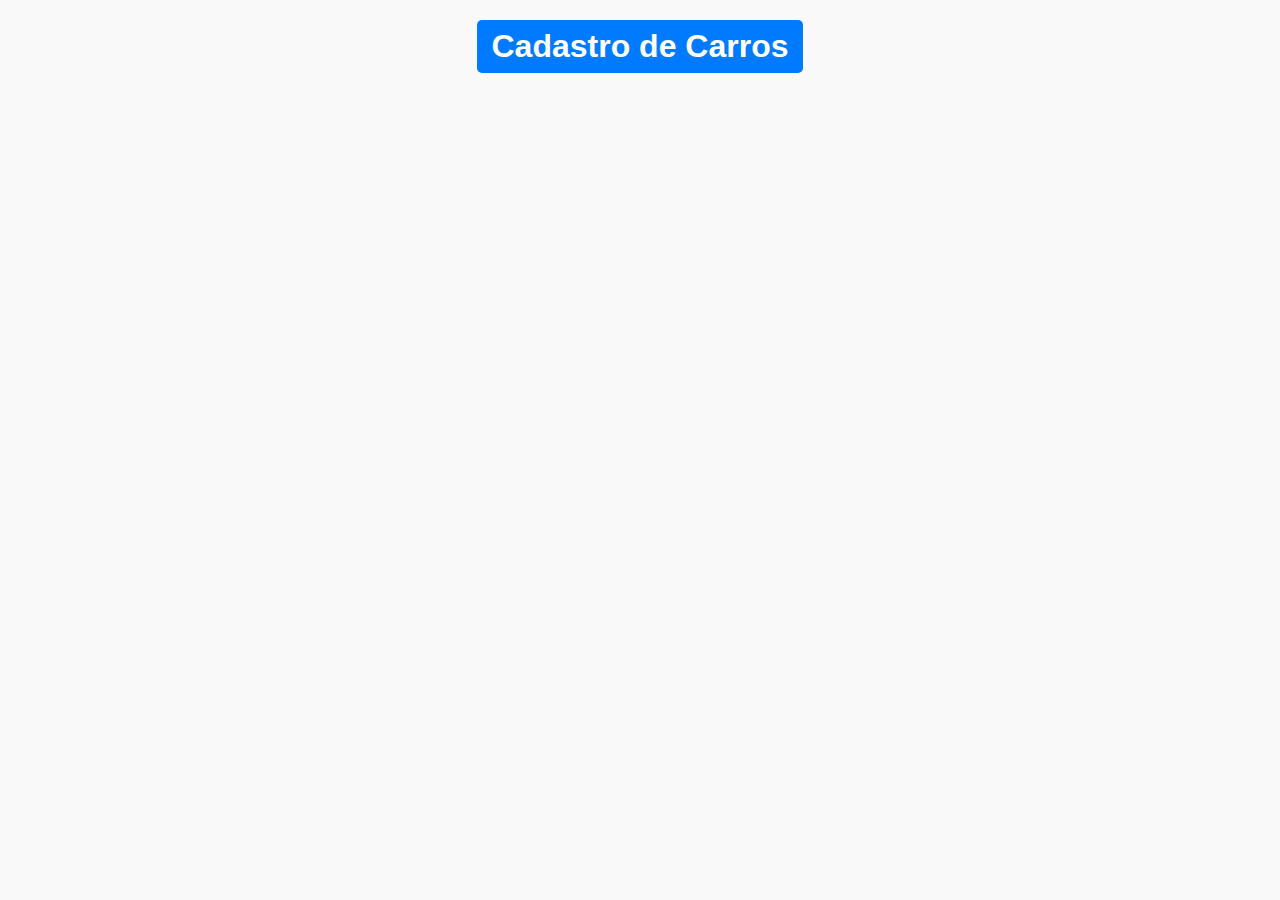
<file: index.html>
<html>
  <head>
    <title>UTFPR-Orientação Objetos</title>
    <meta charset="UTF-8" />
    <link rel="stylesheet" href="styles.css" />
  </head>

  <body>
    <h1>
      <a href="/carpage.html">Cadastro de Carros</a>
    </h1>
  </body>
</html>
</file>
<file: styles.css>
body {
  font-family: Arial, sans-serif;
  margin: 20px;
  background-color: #f9f9f9;
}

a {
  text-decoration: none;
  display: inline-block;
  margin-bottom: 20px;
  background-color: #007bff;
  color: white;
  padding: 8px 15px;
  border-radius: 5px;
  transition: background-color 0.3s;
}

a:hover {
  background-color: #0056b3;
}

h1 {
  color: #333;
  text-align: center;
}

form {
  display: flex;
  flex-direction: column;
  gap: 10px;
  max-width: 300px;
  margin: auto;
}

input[type="text"],
input[type="number"],
input[type="submit"],
input[type="button"],
select {
  padding: 10px;
  border: 1px solid #ccc;
  border-radius: 5px;
  margin-bottom: 10px;
}

input[type="submit"],
input[type="button"]{
  background-color: #28a745;
  color: white;
  border-color: #28a745;
  cursor: pointer;
}

input[type="submit"],input[type="button"]:hover {
  background-color: #218838;
  border-color: #1e7e34;
}

button {
  background-color: #dc3545;
  color: white;
  border: none;
  padding: 10px;
  font-size: 16px;
  cursor: pointer;
  border-radius: 50%;
  width: 40px;
  height: 40px;
  text-align: center;
}

button:hover {
  background-color: #c82333;
}

table {
  width: 100%;
  border-collapse: collapse;
  margin-top: 20px;
}

table,
th,
td {
  border: 1px solid #ddd;
}

th {
  background-color: #6c757d;
  color: white;
  padding: 10px;
  text-align: left;
}

td {
  padding: 8px;
  text-align: left;
}

td.actions {
  display: flex;
  justify-content: center; /* Alinha horizontalmente */
  align-items: center; /
}

tr:nth-child(even) {
  background-color: #f2f2f2;
}

tr:hover {
  background-color: #ddd;
}
</file>
